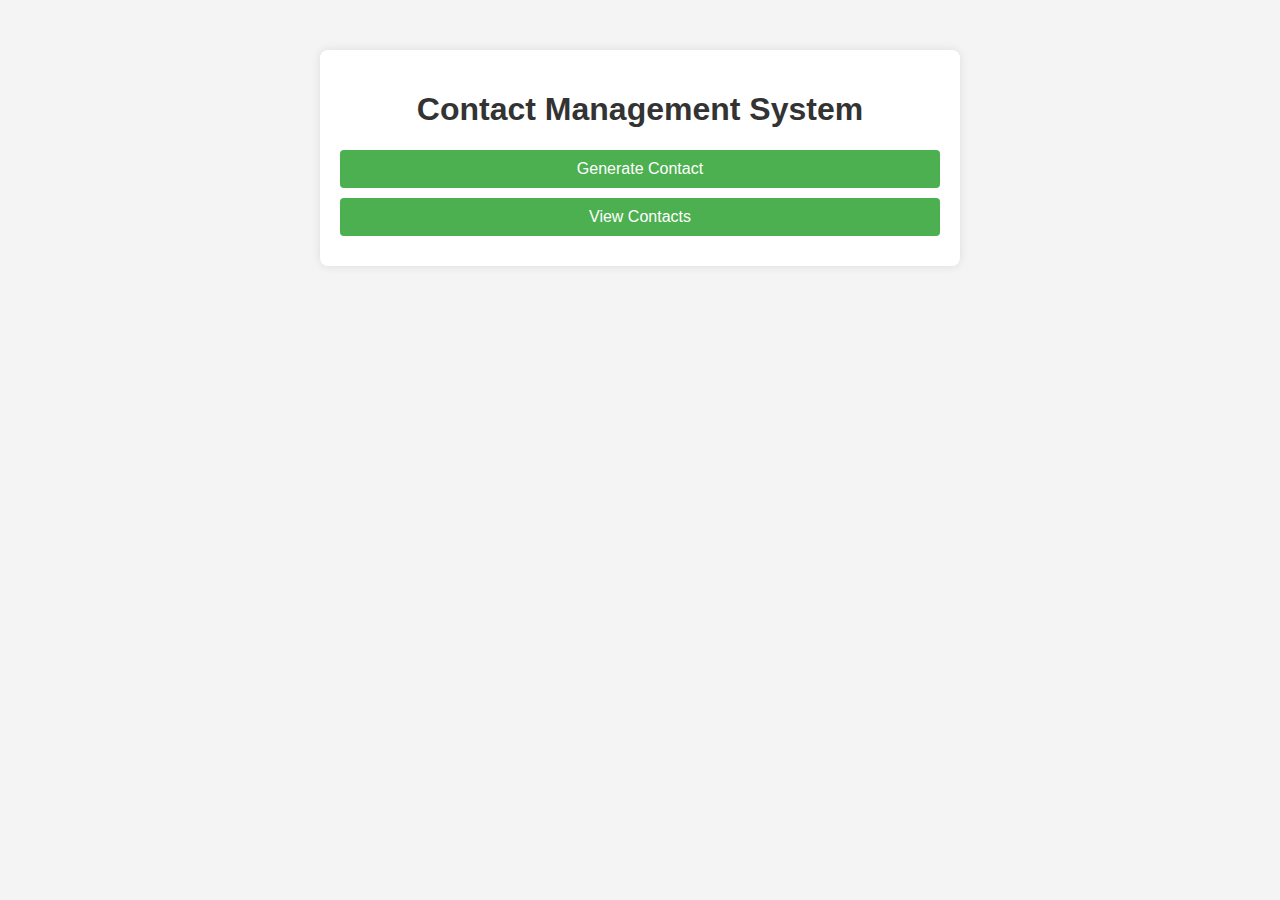
<file: index.html>
<!DOCTYPE html>
<html lang="en">
<head>
    <meta charset="UTF-8">
    <meta name="viewport" content="width=device-width, initial-scale=1.0">
    <title>Contact Management System</title>
    <link rel="stylesheet" href="styles.css">
</head>
<style>
    /* Add these styles to styles.css */

body {
    font-family: Arial, sans-serif;
    background-color: #f4f4f4;
    margin: 0;
    padding: 0;
}

.container {
    max-width: 600px;
    margin: 50px auto;
    text-align: center;
    background-color: #fff;
    padding: 20px;
    border-radius: 8px;
    box-shadow: 0 0 10px rgba(0, 0, 0, 0.1);
}

h1 {
    color: #333;
}

.options {
    display: flex;
    flex-direction: column;
    margin-top: 20px;
}

a {
    background-color: #4caf50;
    color: #fff;
    padding: 10px 20px;
    margin-bottom: 10px;
    text-decoration: none;
    border-radius: 4px;
}

a:hover {
    background-color: #45a049;
}

</style>
<body>
    <div class="container">
        <h1>Contact Management System</h1>
        <div class="options">
            <a href="generate_contact.html">Generate Contact</a>
            <a href="display_contacts.php">View Contacts</a>
        </div>
    </div>
</body>
</html>
</file>
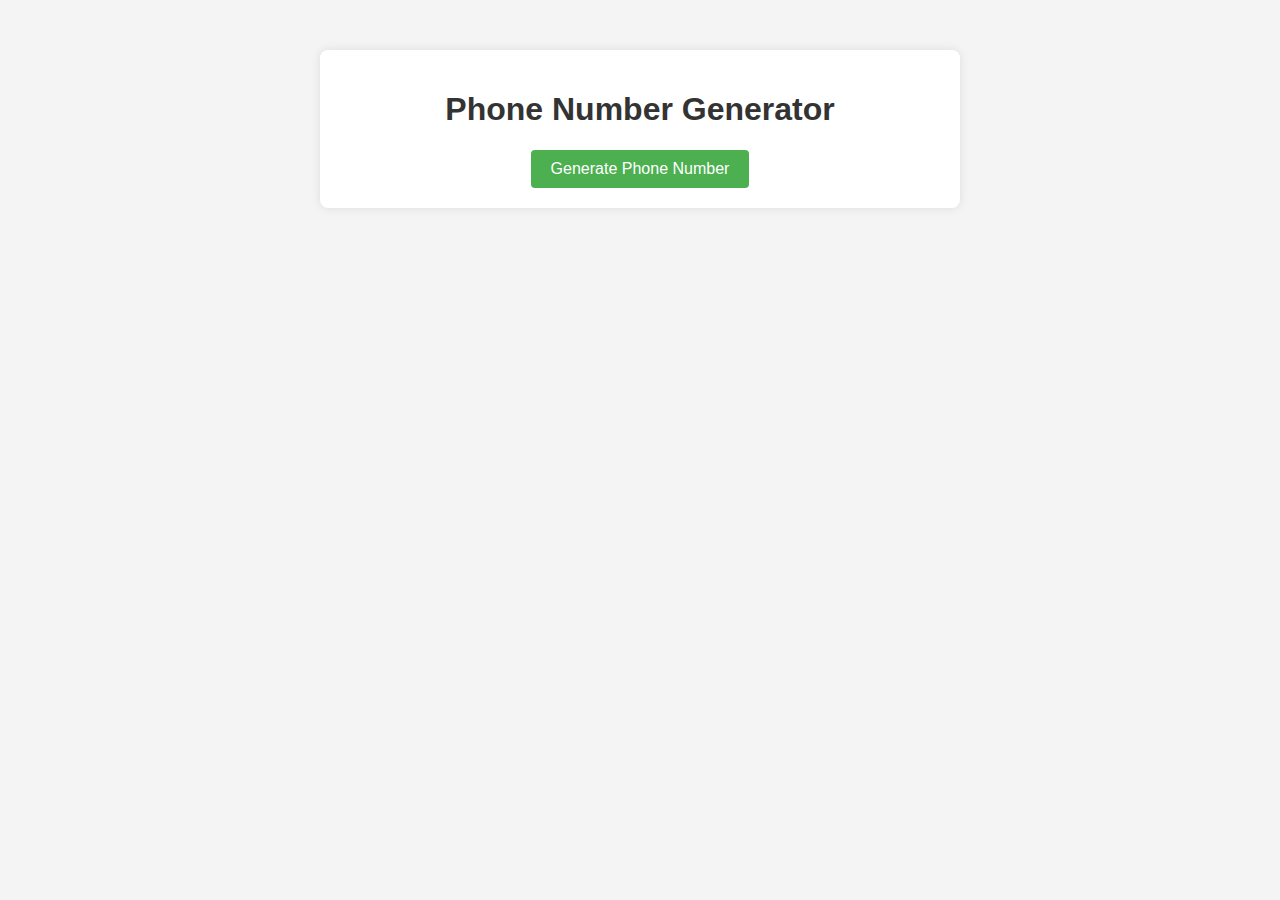
<file: generate.html>
<!DOCTYPE html>
<html lang="en">
<head>
    <meta charset="UTF-8">
    <meta name="viewport" content="width=device-width, initial-scale=1.0">
    <title>Phone Number Generator</title>
    <link rel="stylesheet" href="styles.css">
</head>
<body>
    <div class="container">
        <h1>Phone Number Generator</h1>
        <button onclick="generatePhoneNumber()">Generate Phone Number</button>
        <div id="result"></div>
    </div>
    <script src="script.js"></script>
</body>
</html>
</file>
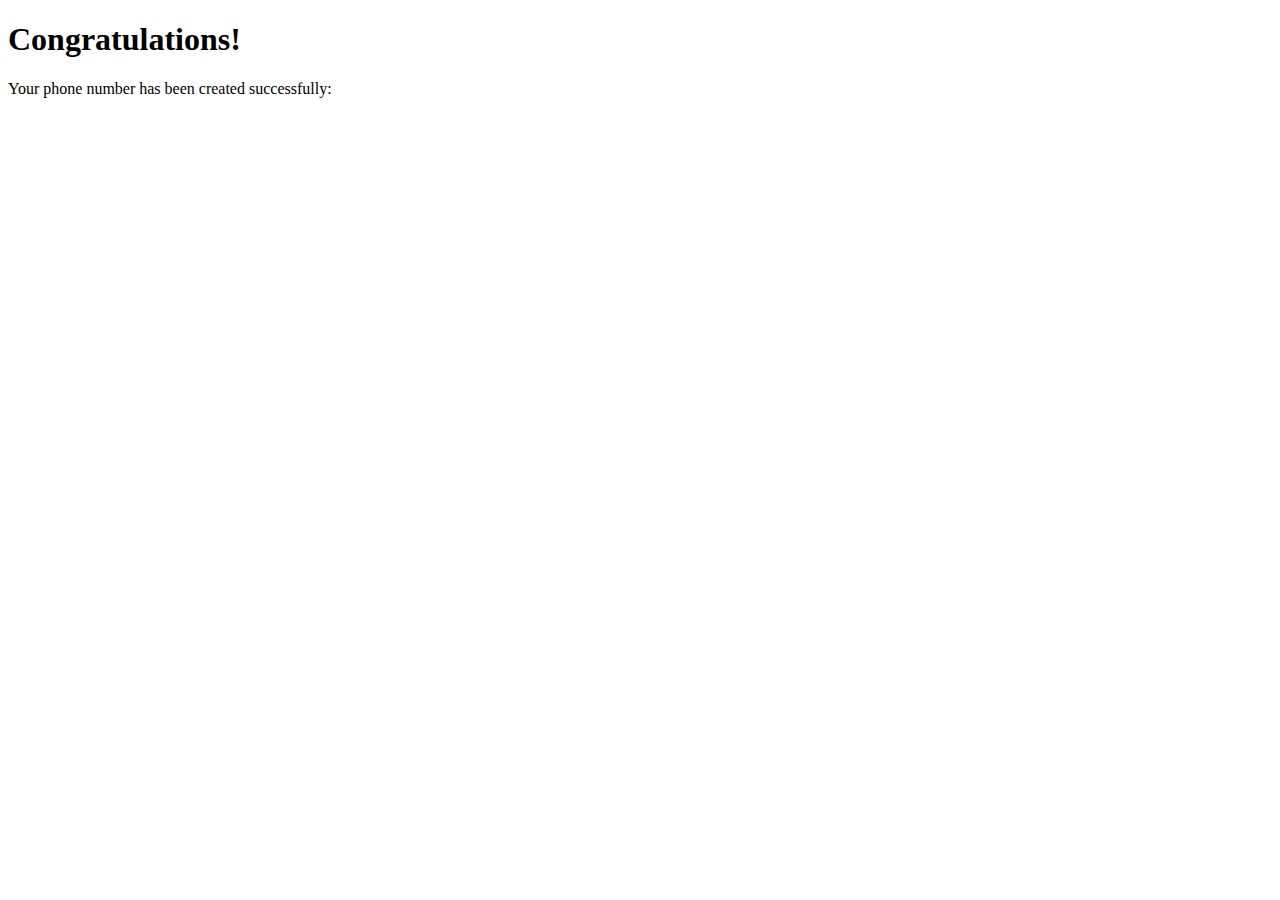
<file: success.html>
<!DOCTYPE html>
<html lang="en">
<head>
    <meta charset="UTF-8">
    <meta name="viewport" content="width=device-width, initial-scale=1.0">
    <title>Congratulations!</title>
    <link rel="stylesheet" href="">
</head>
<body>
    <div class="container">
        <h1>Congratulations!</h1>
        <p>Your phone number has been created successfully:</p>
        <p id="generated-number"></p>
    </div>
    <script>
        var urlParams = new URLSearchParams(window.location.search);
        var generatedNumber = urlParams.get('phone');
        document.getElementById("generated-number").innerText = generatedNumber;
    </script>
</body>
</html>
</file>
<file: styles.css>
/* styles.css */

body {
    font-family: Arial, sans-serif;
    background-color: #f4f4f4;
    margin: 0;
    padding: 0;
}

.container {
    max-width: 600px;
    margin: 50px auto;
    text-align: center;
    background-color: #fff;
    padding: 20px;
    border-radius: 8px;
    box-shadow: 0 0 10px rgba(0, 0, 0, 0.1);
}

h1 {
    color: #333;
}

p {
    color: #555;
}

#generated-number {
    font-size: 18px;
    font-weight: bold;
    color: #4caf50;
    margin-top: 10px;
}

button {
    background-color: #4caf50;
    color: #fff;
    padding: 10px 20px;
    font-size: 16px;
    border: none;
    cursor: pointer;
    border-radius: 4px;
}

button:hover {
    background-color: #45a049;
}

/* Add these styles to styles.css */

table {
    width: 100%;
    border-collapse: collapse;
    margin-top: 20px;
}

th, td {
    border: 1px solid #ddd;
    padding: 8px;
    text-align: left;
}

th {
    background-color: #4caf50;
    color: white;
}

a {
    color: #4caf50;
    text-decoration: none;
    cursor: pointer;
}

a:hover {
    text-decoration: underline;
}
</file>
